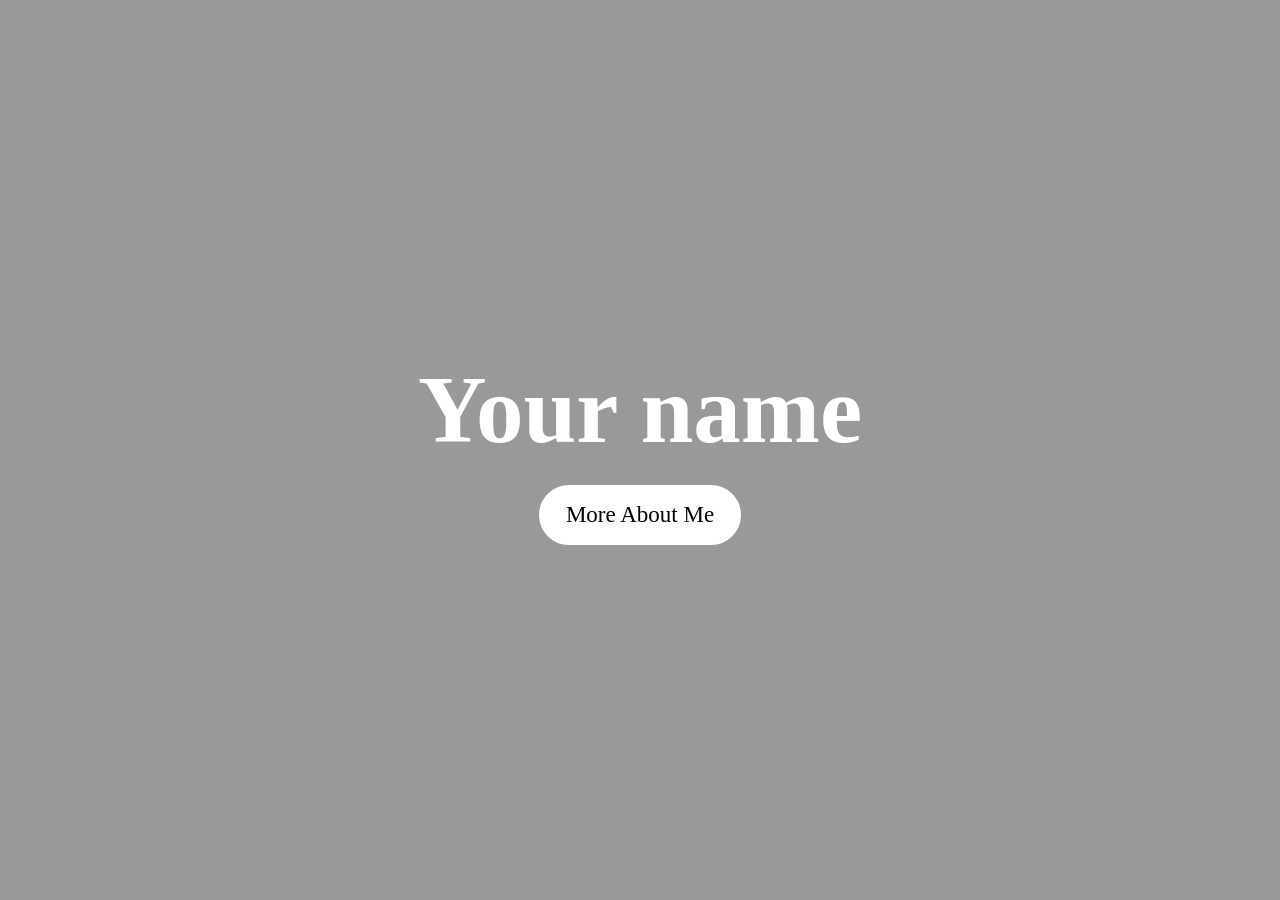
<file: index.html>
<!DOCTYPE html>
<html lang="en">
<head>
    <meta charset="UTF-8">
    <meta name="viewport" content="width=device-width, initial-scale=1.0">
    <link rel="stylesheet" href="style.css">
    <title>Your Name</title>
</head>
<body>
    <div class="container">
        <video autoplay loop unmuted playsinline class="bg-video">
              <source src="Chizuru Mizuhara edit - Copines (Daddy Style).mp4" type="video/mp4">
        </video>
        
        <div class="content">
            <h1>Your name</h1>
            <a href="about.html">More About Me</a>
        </div>
    </div>
    </body>
    </html>
</file>
<file: style.css>
*{
    padding: 0;
    margin: 0;
    box-sizing: border-box;
    font-family: 'poppins';
}

html {
  scroll-behavior: smooth;
}
 
.content{
    width: 100%;
    height: 100vh;
    background-color: transparent;
    display: flex;
    flex-direction: column;
    align-items: center;
    justify-content: center;
    gap: 20px;
    text-align: center;
}
.content{
    width: 100%;
    height: 100vh;
    background: rgba(0,0,0,0.4);
}
.content h1{
    font-size: 95px;
    color: #fff;
    margin: 0;
    position: relative;
    z-index: 1;
}
.content a{
     font-size: 23px;
  color: black;
  text-decoration: none;
  border: 2px solid #fff;
  padding: 15px 25px;
  border-radius: 50px;
  transition: 0.3s;
  background-color: white;
}

.content a:hover {
  background-color: transparent;
  color: #000;
}
.bg-video {
    position: fixed;
    top: 0;
    left: 0;
    width: 100vw;
    height: 100vh;
    object-fit: cover; /* fills the screen */
    z-index: -1;
}

/* About section styles */
.about-section{
    padding: 80px 20px;
    background: #fff;
    color: #111;
}
.about-inner{
    max-width: 900px;
    margin: 0 auto;
    text-align: left;
}
.about-section h2{
    font-size: 36px;
    margin-bottom: 20px;
}
.about-section p{
    font-size: 18px;
    line-height: 1.6;
    color: #333;
}
</file>
